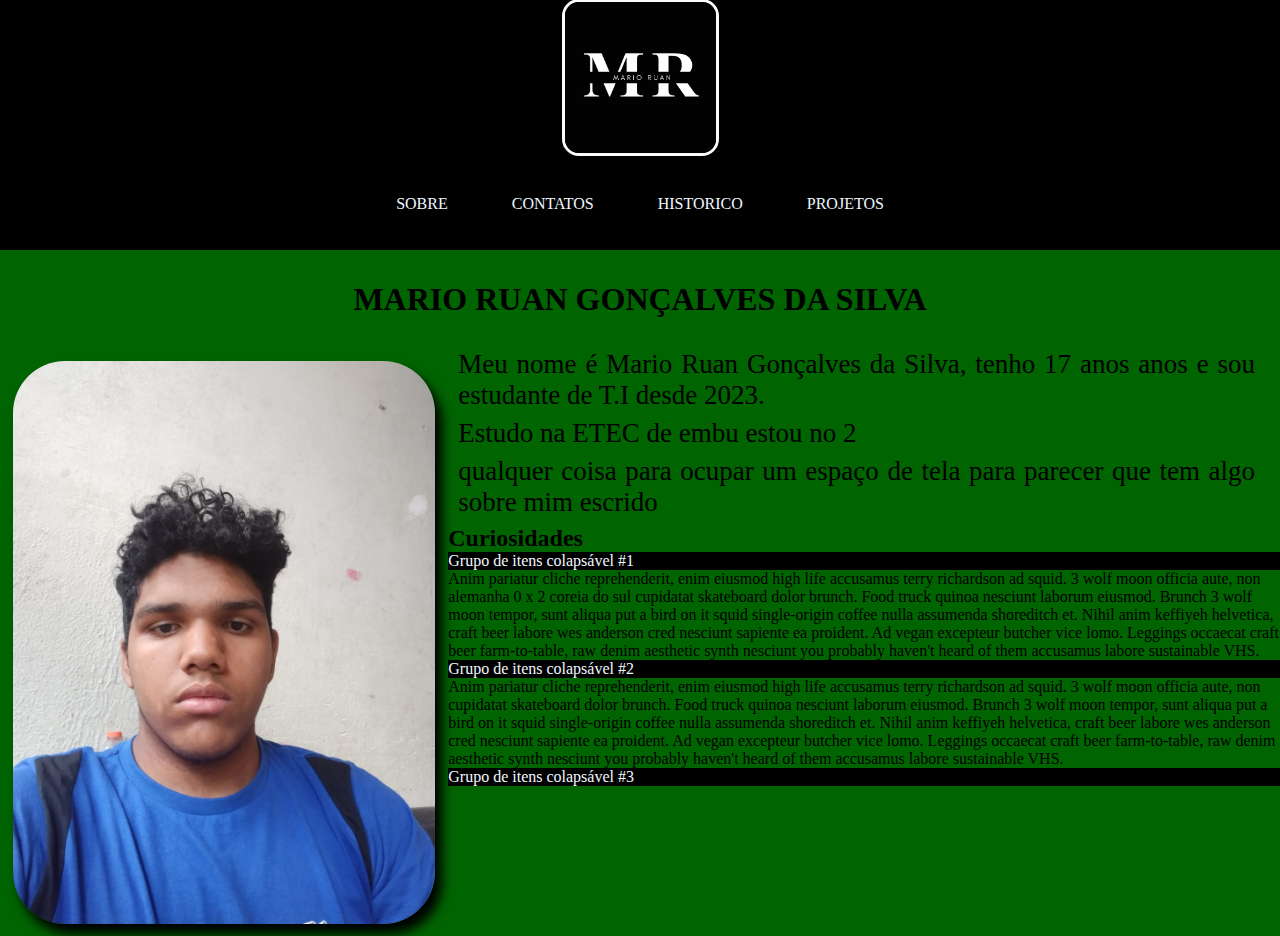
<file: Portfolio/index.html>
<!DOCTYPE html>
<html lang="pt-br">
<head>
    <meta charset="UTF-8">
    <link rel="stylesheet" href="https://stackpath.bootstrapcdn.com/bootstrap/4.1.3/css/bootstrap.min.css" integrity="sha384-MCw98/SFnGE8fJT3GXwEOngsV7Zt27NXFoaoApmYm81iuXoPkFOJwJ8ERdknLPMO" crossorigin="anonymous">
    <meta name="viewport" content="width=device-width, initial-scale=1.0">   
    <title>Portfólio Mario</title>
    <link rel="stylesheet" href="./CSS/style.css">
    <link rel="icon" href="./img/mario ruan.png">
  <script src="https://code.jquery.com/jquery-3.3.1.slim.min.js" integrity="sha384-q8i/X+965DzO0rT7abK41JStQIAqVgRVzpbzo5smXKp4YfRvH+8abtTE1Pi6jizo" crossorigin="anonymous" defer></script>
<script src="https://cdnjs.cloudflare.com/ajax/libs/popper.js/1.14.3/umd/popper.min.js" integrity="sha384-ZMP7rVo3mIykV+2+9J3UJ46jBk0WLaUAdn689aCwoqbBJiSnjAK/l8WvCWPIPm49" crossorigin="anonymous" defer></script>
<script src="https://stackpath.bootstrapcdn.com/bootstrap/4.1.3/js/bootstrap.min.js" integrity="sha384-ChfqqxuZUCnJSK3+MXmPNIyE6ZbWh2IMqE241rYiqJxyMiZ6OW/JmZQ5stwEULTy" crossorigin="anonymous" defer></script>
</head>
<body>
    <header>
        <img src="./img/mario ruan.png" alt="foto do rosto de um homem">

        <nav>
            <ul>
                <a href="./index.html"><li>Sobre</li></a>
                <a href="contatos.html"><li>contatos</li></a>
                <a href="formacoes.html"><li>historico</li></a>
                <a href="projetos.html"><li>projetos</li></a>
            </ul>
        </nav>
    </header>

    <main>
        <h1>Mario Ruan Gonçalves da Silva</h1>

    <div class="container-foto-descrisao">

        <img src="./img/WhatsApp Image 2024-04-29 at 20.57.41.jpeg" alt="">
        <div class="container-texto">

        <p>Meu nome é Mario Ruan Gonçalves da Silva, tenho 17 anos anos
           e sou estudante de T.I desde 2023.     
        </p>

        <p>Estudo na ETEC de embu estou no 2</p>
        <p>qualquer coisa para ocupar um espaço de tela para parecer que tem algo sobre mim escrido </p>   

        <h2>Curiosidades</h2>

        <div class="accordion" id="accordionExample">
            <div class="card">
              <div class="card-header" id="headingOne"class="btn btn-link" type="button" data-toggle="collapse" data-target="#collapseOne" aria-expanded="true" aria-controls="collapseOne">


                    Grupo de itens colapsável #1


              </div>
          
              <div id="collapseOne" class="collapse show" aria-labelledby="headingOne" data-parent="#accordionExample">
                <div class="card-body">
                  Anim pariatur cliche reprehenderit, enim eiusmod high life accusamus terry richardson ad squid. 3 wolf moon officia aute, non alemanha 0 x 2 coreia do sul cupidatat skateboard dolor brunch. Food truck quinoa nesciunt laborum eiusmod. Brunch 3 wolf moon tempor, sunt aliqua put a bird on it squid single-origin coffee nulla assumenda shoreditch et. Nihil anim keffiyeh helvetica, craft beer labore wes anderson cred nesciunt sapiente ea proident. Ad vegan excepteur butcher vice lomo. Leggings occaecat craft beer farm-to-table, raw denim aesthetic synth nesciunt you probably haven't heard of them accusamus labore sustainable VHS.
                </div>
              </div>
            </div>
            <div class="card">
              <div class="card-header" id="headingTwo"class="btn btn-link collapsed" type="button" data-toggle="collapse" data-target="#collapseTwo" aria-expanded="false" aria-controls="collapseTwo">


                    Grupo de itens colapsável #2


              </div>
              <divclass="card-body" id="collapseTwo" class="collapse" aria-labelledby="headingTwo" data-parent="#accordionExample">
                <div >
                  Anim pariatur cliche reprehenderit, enim eiusmod high life accusamus terry richardson ad squid. 3 wolf moon officia aute, non cupidatat skateboard dolor brunch. Food truck quinoa nesciunt laborum eiusmod. Brunch 3 wolf moon tempor, sunt aliqua put a bird on it squid single-origin coffee nulla assumenda shoreditch et. Nihil anim keffiyeh helvetica, craft beer labore wes anderson cred nesciunt sapiente ea proident. Ad vegan excepteur butcher vice lomo. Leggings occaecat craft beer farm-to-table, raw denim aesthetic synth nesciunt you probably haven't heard of them accusamus labore sustainable VHS.
                </div>
              </div>
            </div>
            <div class="card">
              <div class="card-header" id="headingThree"class="btn btn-link collapsed" type="button" data-toggle="collapse" data-target="#collapseThree" aria-expanded="false" aria-controls="collapseThree">


                    Grupo de itens colapsável #3

 
              </div>
              <div id="collapseThree" class="collapse" aria-labelledby="headingThree" data-parent="#accordionExample">
                <div class="card-body">
                </div>
              </div>
            </div>
          </div>


        </div>
    </div>
    </main>    
</body>
</file>
<file: Portfolio/CSS/style.css>
*
{
margin: 0;
padding: 0;
border: 0;
}

body
{
    background-color:  rgb(0, 100, 0);

}

header
{
    background-color: rgb(0, 0, 0);
    display: flex;
    flex-direction: column;
    align-items: center;/*comando para centralizar lado p lado*/
    justify-content: center;/*comando para centralizar cima p baixo*/
    height: 250px;
}

header img
{
    width: 151px;
    border: 3px solid snow;
    border-radius: 17px;
}

header nav ul li
{
    color: aliceblue;
    text-transform: uppercase;
    display: inline;
    padding:  30px;
}

header nav ul li:hover
{
     background-color: white;
     color: black;
     padding: 15px 20px;
     transition: 1s;
}

header nav
{
    padding: 39px;
}    

header nav ul a
{
    text-decoration: none;
}

.container-foto-descrisao 
{
    display: flex;

}

main h1
{
    text-align: center;
    text-transform: uppercase;
    padding: 31px;
}

.container-foto-descrisao img
{
 margin: 12px 13px;
 border-radius: 52px;
 box-shadow: 7px 10px 12px black;  
height: 563px;
}

.container-texto p
{
    font-size: 27px;
    text-align: justify;
    padding: 0px 25px 7px 10px;

}

.card-header
{
    background-color: black;
    color: aliceblue;
}
</file>
